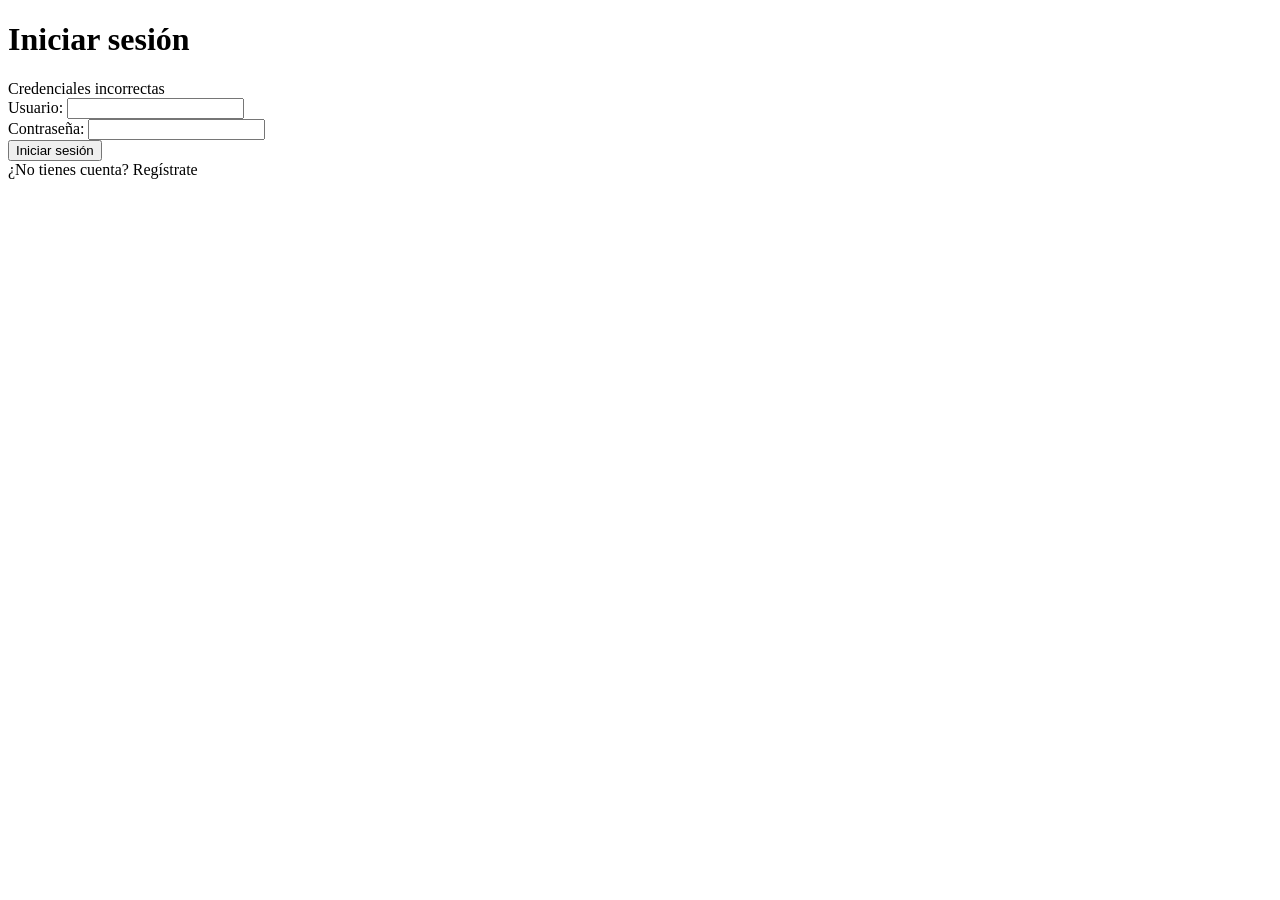
<file: wonderboot/src/main/resources/templates/login.html>
<!DOCTYPE html>
<html lang="es" xmlns:th="http://www.thymeleaf.org">
<head>
    <meta charset="UTF-8">
    <title>Inicio de Sesión</title>
    <link rel="stylesheet" th:href="@{/css/login.css}">
</head>

<body>

<div class="login-container">

    <h1>Iniciar sesión</h1>

    <div class="error" th:if="${param.error}">
        Credenciales incorrectas
    </div>

    <form th:action="@{/login}" method="post">

        <div class="form-group">
            <label for="username">Usuario:</label>
            <input type="text" id="username" name="username" required>
        </div>

        <div class="form-group">
            <label for="password">Contraseña:</label>
            <input type="password" id="password" name="password" required>
        </div>

        <button type="submit">Iniciar sesión</button>

    </form>

    <a class="register" th:href="@{/register}">
        ¿No tienes cuenta? Regístrate
    </a>

</div>

</body>
</html>
</file>
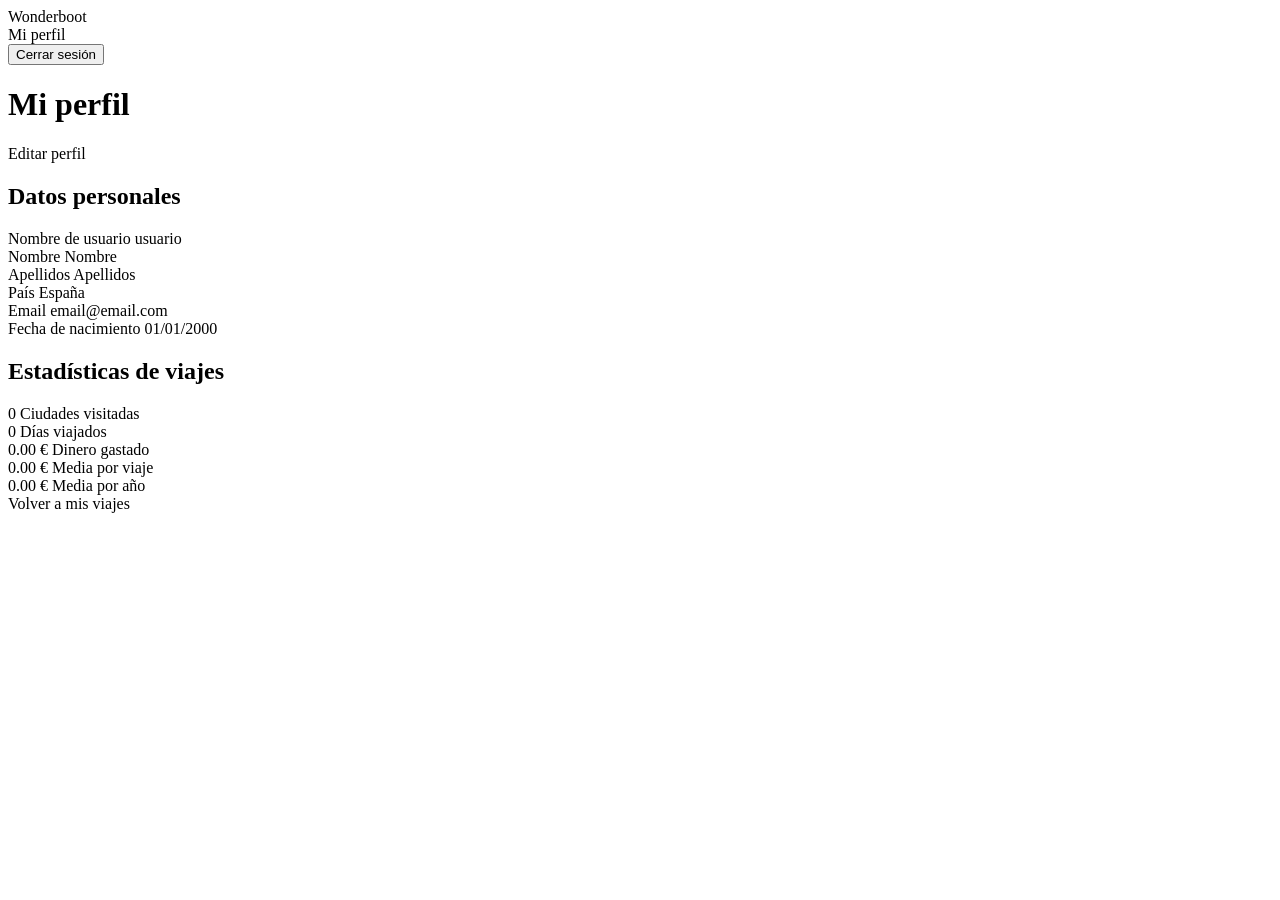
<file: wonderboot/src/main/resources/templates/profile.html>
<!DOCTYPE html>
<html lang="es" xmlns:th="http://www.thymeleaf.org">
<head>
    <meta charset="UTF-8">
    <title>Mi perfil</title>
    <link rel="stylesheet" th:href="@{/css/profile.css}">
</head>

<body>

<nav class="navbar">

    <div class="navbar-brand">
        <a th:href="@{/trips}">Wonderboot</a>
    </div>

    <div class="navbar-actions">
        <a th:href="@{/profile}">
            Mi perfil
        </a>

        <form th:action="@{/logout}" method="post">
            <button type="submit">Cerrar sesión</button>
        </form>
    </div>

</nav>

<div class="profile-container">

    <div class="header">
        <h1>Mi perfil</h1>

        <a class="edit-button" th:href="@{/profile/edit}">
            Editar perfil
        </a>
    </div>

    <!-- Datos personales -->

    <section class="profile-card">

        <h2>Datos personales</h2>

        <div class="profile-info">

            <div class="info-item">
                <span class="label">Nombre de usuario</span>
                <span th:text="${profile.username}">usuario</span>
            </div>

            <div class="info-item">
                <span class="label">Nombre</span>
                <span th:text="${profile.name}">Nombre</span>
            </div>

            <div class="info-item">
                <span class="label">Apellidos</span>
                <span th:text="${profile.surname}">Apellidos</span>
            </div>

            <div class="info-item">
                <span class="label">País</span>
                <span th:text="${profile.country}">España</span>
            </div>

            <div class="info-item">
                <span class="label">Email</span>
                <span th:text="${profile.email}">email@email.com</span>
            </div>

            <div class="info-item">
                <span class="label">Fecha de nacimiento</span>
                <span th:text="${profile.birthDate}">01/01/2000</span>
            </div>

        </div>

    </section>

    <!-- Estadísticas -->

    <section class="profile-card">

        <h2>Estadísticas de viajes</h2>

        <div class="statistics">

            <div class="statistic">
                <span class="statistic-value"
                      th:text="${statistics.citiesVisited}">
                    0
                </span>

                <span class="statistic-label">
                    Ciudades visitadas
                </span>
            </div>

            <div class="statistic">
                <span class="statistic-value"
                      th:text="${statistics.daysTravelled}">
                    0
                </span>

                <span class="statistic-label">
                    Días viajados
                </span>
            </div>

            <div class="statistic">
                <span class="statistic-value">
                    <span th:text="${statistics.moneySpent}">0.00</span> €
                </span>

                <span class="statistic-label">
                    Dinero gastado
                </span>
            </div>

            <div class="statistic">
                <span class="statistic-value">
                    <span th:text="${statistics.averageMoneyPerTrip}">
                        0.00
                    </span> €
                </span>

                <span class="statistic-label">
                    Media por viaje
                </span>
            </div>

            <div class="statistic">
                <span class="statistic-value">
                    <span th:text="${statistics.averageMoneyPerYear}">
                        0.00
                    </span> €
                </span>

                <span class="statistic-label">
                    Media por año
                </span>
            </div>

        </div>

    </section>

    <a class="back-link" th:href="@{/trips}">
        Volver a mis viajes
    </a>

</div>

</body>
</html>
</file>
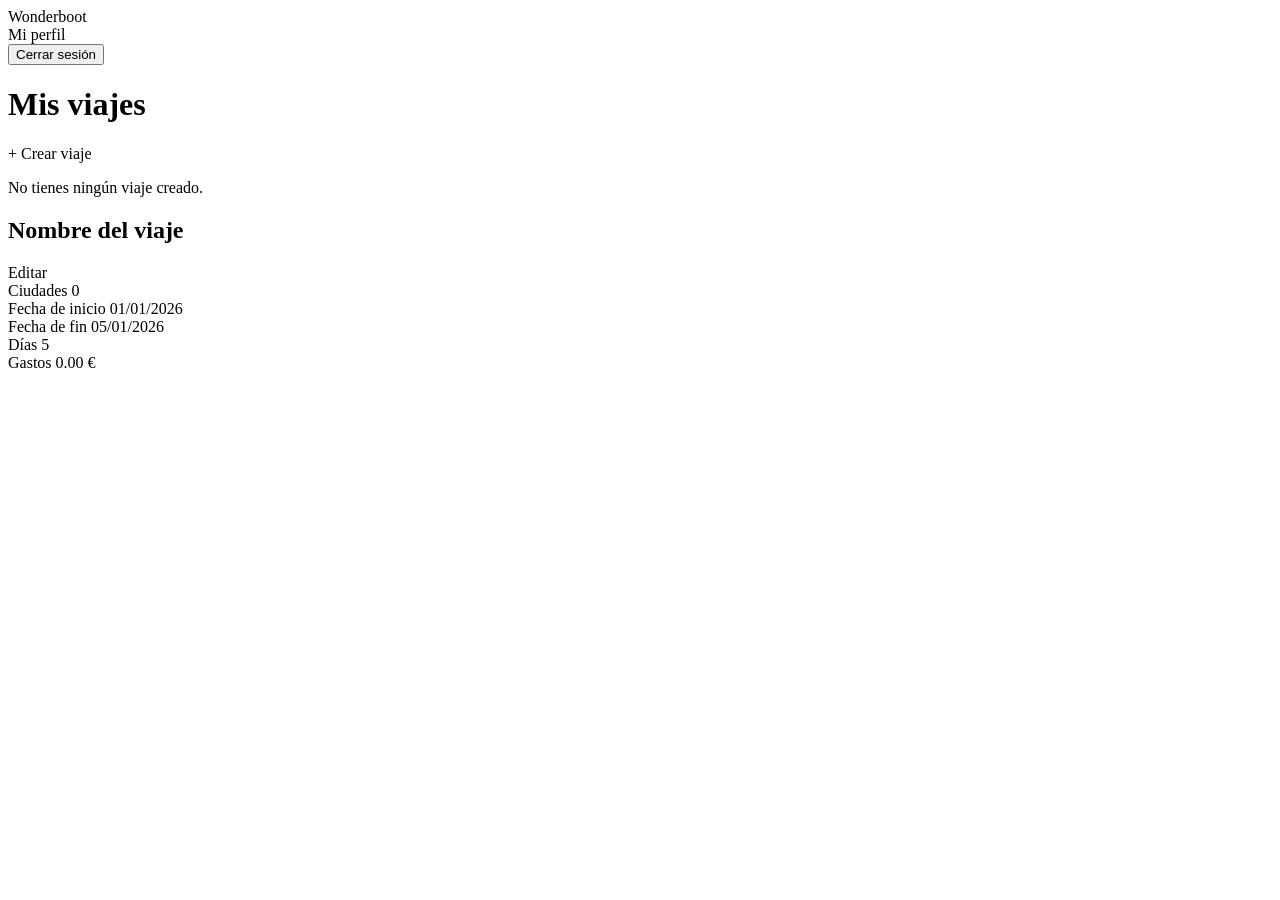
<file: wonderboot/src/main/resources/templates/trips.html>
<!DOCTYPE html>
<html lang="es" xmlns:th="http://www.thymeleaf.org">
<head>
    <meta charset="UTF-8">
    <title>Mis viajes</title>
    <link rel="stylesheet" th:href="@{/css/trips.css}">
</head>

<body>

<nav class="navbar">

    <div class="navbar-brand">
        <a th:href="@{/trips}">Wonderboot</a>
    </div>

    <div class="navbar-actions">
        <a th:href="@{/profile}">
            Mi perfil
        </a>

        <form th:action="@{/logout}" method="post">
            <button type="submit">Cerrar sesión</button>
        </form>
    </div>

</nav>

<div class="trips-container">

    <div class="header">
        <h1>Mis viajes</h1>
        <a class="create-button" th:href="@{/trips/create}">
            + Crear viaje
        </a>
    </div>

    <div class="empty-message" th:if="${#lists.isEmpty(trips)}">
        <p>No tienes ningún viaje creado.</p>
    </div>

    <div class="trip-card" th:each="trip : ${trips}">

        <div class="trip-header">
            <h2 th:text="${trip.name}">Nombre del viaje</h2>

            <a class="edit-button"
               th:href="@{/trips/update/{id}(id=${trip.id})}">
                Editar
            </a>
        </div>

        <div class="trip-info">

            <div class="info-item">
                <span class="label">Ciudades</span>
                <span th:text="${trip.citiesCount}">0</span>
            </div>

            <div class="info-item">
                <span class="label">Fecha de inicio</span>
                <span th:text="${trip.startDate}">01/01/2026</span>
            </div>

            <div class="info-item">
                <span class="label">Fecha de fin</span>
                <span th:text="${trip.endDate}">05/01/2026</span>
            </div>

            <div class="info-item">
                <span class="label">Días</span>
                <span th:text="${trip.totalDays}">5</span>
            </div>

            <div class="info-item">
                <span class="label">Gastos</span>
                <span>
                    <span th:text="${trip.expenses}">0.00</span> €
                </span>
            </div>

        </div>

    </div>

</div>

</body>
</html>
</file>
